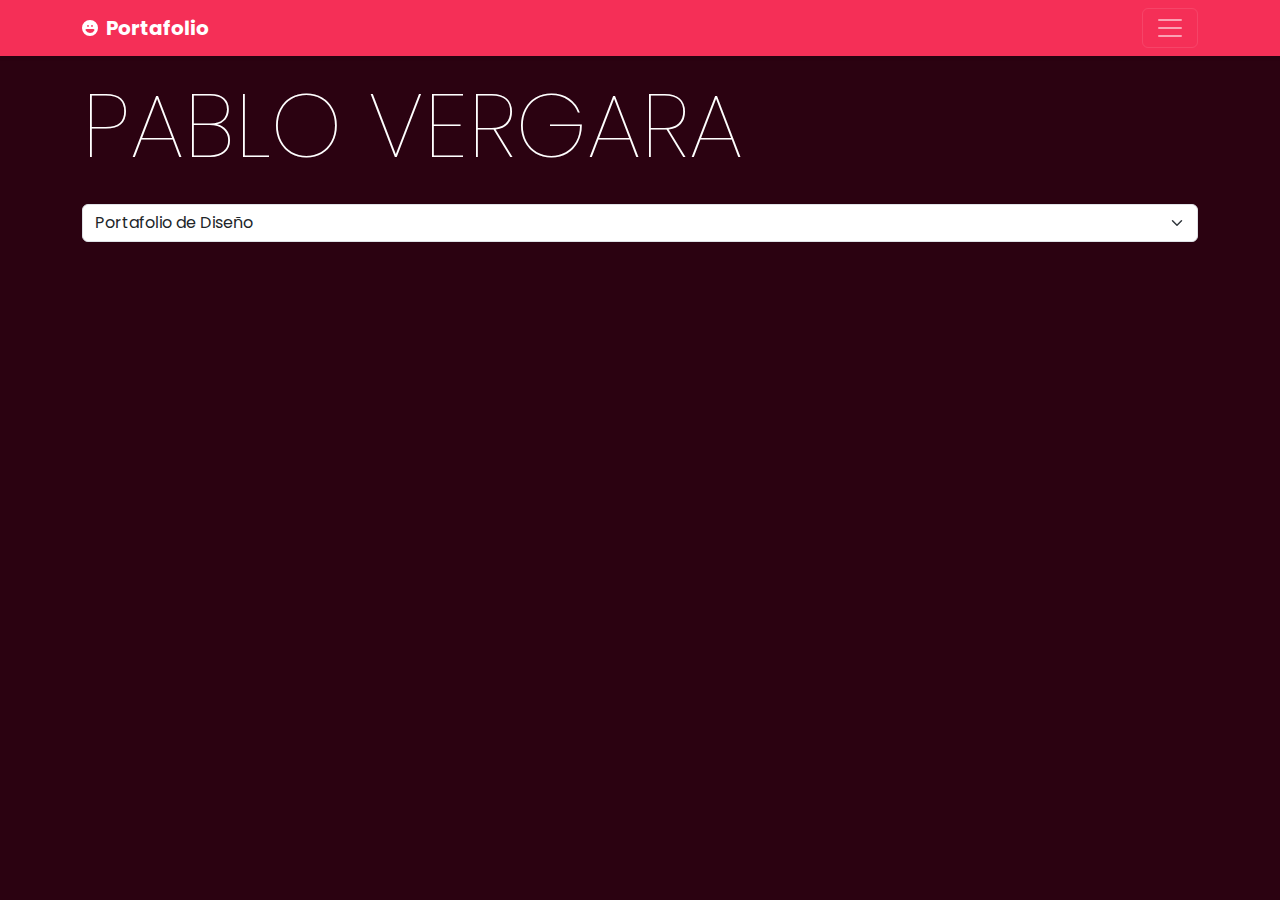
<file: index.html>
<!DOCTYPE html>
<html lang="es">
    <head>
        <meta charset="utf-8" />
        <meta name="viewport" content="width=device-width, initial-scale=1" />
        <title>PABLO VERGARA</title>
        <link href="https://cdn.jsdelivr.net/npm/bootstrap@5.3.3/dist/css/bootstrap.min.css" rel="stylesheet" integrity="sha384-QWTKZyjpPEjISv5WaRU9OFeRpok6YctnYmDr5pNlyT2bRjXh0JMhjY6hW+ALEwIH" crossorigin="anonymous" />
        <link href="style.css" rel="stylesheet" />

        <style></style>
    </head>
    <body>
        <body class="text-bg-dark bg-opacity-0">
            <div class="collapse text-bg-danger" id="navbarHeader">
                <div class="container">
                    <div class="row">
                        <div class="col-sm-8 col-md-7 py-4">
                            <h4>Sobre mí</h4>
                            <p class="text-white">
                                Diseñador especializado en Branding, UI/UX y Diseño Editorial. Soy un diseñador que disfruta experimentar e investigar diferentes estilos, que encuentra valor en el trabajo multidisciplinario y que busca
                                siempre nuevas cosas que aprender. Me esfuerzo por crear diseños no solo funcionales, sino también diseños que generen experiencias auténticas para las personas.
                            </p>
                        </div>
                        <div class="col-sm-4 offset-md-1 py-4">
                            <h4>Contáctame</h4>
                            <ul class="list-unstyled">
                                <li><a href="https://www.linkedin.com/in/pablovergarad/" target="_blank" class="text-white">Sígueme en Linkedin</a></li>
                                <li><a href="https://www.behance.net/pablovergarad" class="text-white">Sígueme en Behance</a></li>
                                <li><a href="mailto:pablo.vergara@uc.cl" class="text-white">Correo</a></li>
                            </ul>
                        </div>
                    </div>
                </div>
            </div>
            <div class="navbar navbar-dark bg-danger shadow-sm">
                <div class="container">
                    <a href="#" class="navbar-brand d-flex align-items-center">
                        <svg xmlns="http://www.w3.org/2000/svg" width="16" height="16" fill="currentColor" class="bi bi-emoji-laughing-fill me-2" viewBox="0 0 16 16">
                            <path
                                d="M8 16A8 8 0 1 0 8 0a8 8 0 0 0 0 16M7 6.5c0 .501-.164.396-.415.235C6.42 6.629 6.218 6.5 6 6.5s-.42.13-.585.235C5.164 6.896 5 7 5 6.5 5 5.672 5.448 5 6 5s1 .672 1 1.5m5.331 3a1 1 0 0 1 0 1A5 5 0 0 1 8 13a5 5 0 0 1-4.33-2.5A1 1 0 0 1 4.535 9h6.93a1 1 0 0 1 .866.5m-1.746-2.765C10.42 6.629 10.218 6.5 10 6.5s-.42.13-.585.235C9.164 6.896 9 7 9 6.5c0-.828.448-1.5 1-1.5s1 .672 1 1.5c0 .501-.164.396-.415.235"
                            />
                        </svg>
                        <strong>Portafolio</strong>
                    </a>
                    <button class="navbar-toggler" type="button" data-bs-toggle="collapse" data-bs-target="#navbarHeader" aria-controls="navbarHeader" aria-expanded="false" aria-label="Toggle navigation">
                        <span class="navbar-toggler-icon"></span>
                    </button>
                </div>
            </div>
            <header class="container">
                <h1 class="display-1 my-3"></h1>
                <select class="form-select my-4">
                    <option value="todos">Portafolio de Diseño</option>
                    <option value="branding">Portafolio de Diseño de Marca</option>
                    <option value="ilustracion">Portafolio de Ilustración</option>
                    <option value="editorial">Portafolio de Diseño Editorial</option>
                    <option value="ux">Portafolio de Diseño Ui/Ux</option>
                </select>
            </header>

            <div class="container text-center">
                <main class="row row-cols-2 row-cols-sm-3 row-cols-md-4 row-cols-lg-6"></main>
            </div>

            <script src="https://cdn.jsdelivr.net/npm/bootstrap@5.3.3/dist/js/bootstrap.bundle.min.js" integrity="sha384-YvpcrYf0tY3lHB60NNkmXc5s9fDVZLESaAA55NDzOxhy9GkcIdslK1eN7N6jIeHz" crossorigin="anonymous"></script>

            <script>
                //unas variables que no varían, que son constantes:

                const nombre = "PABLO VERGARA";

                const autoria = document.querySelector("h1");

                autoria.innerHTML = nombre;

                const principal = document.querySelector("main");

                const seleccion = document.querySelector("select");

                //acá voy por el JSON

                async function astros() {
                    const consulta = await fetch("https://raw.githubusercontent.com/PabloV628/Dno096-09/refs/heads/main/datos.json");
                    const data = await consulta.json();
                    console.log(data);

                    data.forEach(
                        (d, i) =>
                            (principal.innerHTML += `<div class="${d.signo} col shadow-sm mb-3">
                    <div class="card bg-danger h-100">
                    <img src="${d.foto}" class="card-img-top" alt="${d.fecha}">
                    <div class="card-body">
                    <p class= "card-text"><a href="single.html?data=${i}"
                     class="link-light link-offset-2
                     link-offset-3-hover
                     link-underline link-underline-opacity-0
                     link-underline-opacity-75-hover stretched-link">${d.nombre}
                     </a></p>
                     </div>
                     </div>
                     </div>`)
                    );

                    seleccionables();
                }

                astros().catch((error) => console.error(error));

                //lo que sigue es una función que ejecuto dentro de astros()

                var valor;

                function seleccionables() {
                    seleccion.addEventListener("change", (e) => {
                        document.querySelectorAll(".col").forEach((t) => t.classList.add("d-none"));
                        valor = e.target.value;
                        if (valor !== "todos") {
                            document.querySelectorAll(`.${valor}`).forEach((t) => t.classList.remove("d-none"));
                        } else {
                            document.querySelectorAll("div").forEach((t) => t.classList.remove("d-none"));
                        }
                    });
                }
            </script>
        </body>
    </body>
</html>
</file>
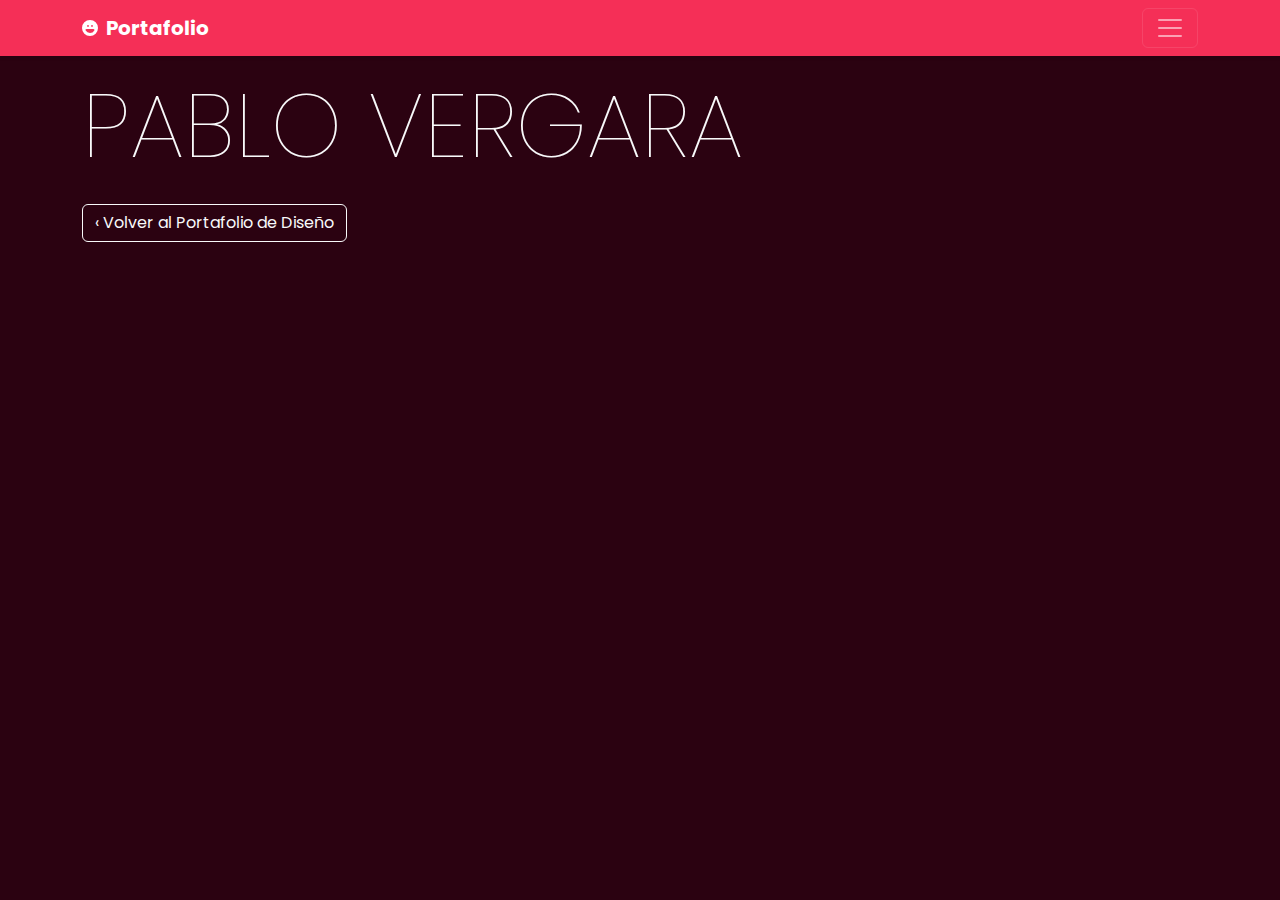
<file: single.html>
<!DOCTYPE html>
<html lang="es">
    <head>
        <meta charset="utf-8" />
        <meta name="viewport" content="width=device-width, initial-scale=1" />
        <title>PABLO VERGARA</title>
        <link href="https://cdn.jsdelivr.net/npm/bootstrap@5.3.3/dist/css/bootstrap.min.css" rel="stylesheet" integrity="sha384-QWTKZyjpPEjISv5WaRU9OFeRpok6YctnYmDr5pNlyT2bRjXh0JMhjY6hW+ALEwIH" crossorigin="anonymous" />
        <link href="style.css" rel="stylesheet" />
    </head>
    <body>
        <body class="text-bg-dark bg-opacity-0">
        <div class="collapse text-bg-danger" id="navbarHeader">
            <div class="container">
                <div class="row">
                    <div class="col-sm-8 col-md-7 py-4">
                        <h4>Sobre mí</h4>
                        <p class="text-white">
                            Diseñador especializado en Branding, UI/UX y Diseño Editorial. Soy un diseñador que disfruta experimentar e investigar diferentes estilos, que encuentra valor en el trabajo multidisciplinario y que busca siempre
                            nuevas cosas que aprender. Me esfuerzo por crear diseños no solo funcionales, sino también diseños que generen experiencias auténticas para las personas.
                        </p>
                    </div>

                    <div class="col-sm-4 offset-md-1 py-4">
                        <h4>Contáctame</h4>

                        <ul class="list-unstyled">
                            <li><a href="https://www.linkedin.com/in/pablovergarad/" target="_blank" class="text-white">Sígueme en Linkedin</a></li>
                            <li><a href="https://www.behance.net/pablovergarad" class="text-white">Sígueme en Behance</a></li>
                            <li><a href="mailto:pablo.vergara@uc.cl" class="text-white">Correo</a></li>
                        </ul>
                    </div>
                </div>
            </div>
        </div>
        <div class="navbar navbar-dark bg-danger shadow-sm">
            <div class="container">
                <a href="#" class="navbar-brand d-flex align-items-center">
                    <svg xmlns="http://www.w3.org/2000/svg" width="16" height="16" fill="currentColor" class="bi bi-emoji-laughing-fill me-2" viewBox="0 0 16 16">
                        <path
                            d="M8 16A8 8 0 1 0 8 0a8 8 0 0 0 0 16M7 6.5c0 .501-.164.396-.415.235C6.42 6.629 6.218 6.5 6 6.5s-.42.13-.585.235C5.164 6.896 5 7 5 6.5 5 5.672 5.448 5 6 5s1 .672 1 1.5m5.331 3a1 1 0 0 1 0 1A5 5 0 0 1 8 13a5 5 0 0 1-4.33-2.5A1 1 0 0 1 4.535 9h6.93a1 1 0 0 1 .866.5m-1.746-2.765C10.42 6.629 10.218 6.5 10 6.5s-.42.13-.585.235C9.164 6.896 9 7 9 6.5c0-.828.448-1.5 1-1.5s1 .672 1 1.5c0 .501-.164.396-.415.235"
                        />
                    </svg>
                    <strong>Portafolio</strong>
                </a>
                <button class="navbar-toggler" type="button" data-bs-toggle="collapse" data-bs-target="#navbarHeader" aria-controls="navbarHeader" aria-expanded="false" aria-label="Toggle navigation">
                    <span class="navbar-toggler-icon"></span>
                </button>
            </div>
        </div>

        <header class="container">
            <h1 class="display-1 my-3"></h1>
            <a href="index.html" class= "my-2 btn btn-outline-light btn-small">‹ Volver al Portafolio de Diseño</a>
        </header>

        <div class= "container">
        <div class ="row">
        <main class= "col-lg-8 me-auto"> </main>
        </div>

        <script src="https://cdn.jsdelivr.net/npm/bootstrap@5.3.3/dist/js/bootstrap.bundle.min.js" integrity="sha384-YvpcrYf0tY3lHB60NNkmXc5s9fDVZLESaAA55NDzOxhy9GkcIdslK1eN7N6jIeHz" crossorigin="anonymous"></script>

        <script>
            //vamos a buscar un dato

            var x = new URLSearchParams(window.location.search).get("data");

            const autoria = document.querySelector("h1");

            autoria.innerHTML = '<a href="index.html" class="link-light link-underline-light link-underline-opacity-0 link-underline-opacity-10-hover">PABLO VERGARA</a>';

            const principal = document.querySelector("main");

            const seleccion = document.querySelector("select");

            //acá voy por el JSON

            async function astros() {
                const consulta = await fetch("https://raw.githubusercontent.com/PabloV628/Dno096-09/refs/heads/main/datos.json");
                const data = await consulta.json();
                console.log(data);

                if (x) {
                    principal.innerHTML += `<h2>${data[x].nombre}</h2><p>${data[x].fecha}</p><p>${data[x].descripcion}</p><img src="${data[x].fotos}" class="w-100">`;
                } else {
                    window.location.href = "index.html";
                }
            }
            astros().catch((error) => console.error(error));
        </script>
    </body>
</html>
</file>
<file: style.css>
@import url('https://fonts.googleapis.com/css2?family=Poppins:ital,wght@0,100;0,200;0,300;0,400;0,500;0,600;0,700;0,800;0,900;1,100;1,200;1,300;1,400;1,500;1,600;1,700;1,800;1,900&display=swap');

:root {
  --bs-danger-rgb: 245, 47, 87;
  --bs-dark-rgb: 43, 2, 17; 
  --bs-font-sans-serif:"Poppins", sans-serif;
  --bs-body-font-family: var(--bs-font-sans-serif);
}

.display-1{
  font-size: calc(1.625rem + 5vw);
  font-weight: 150;
}
</file>
